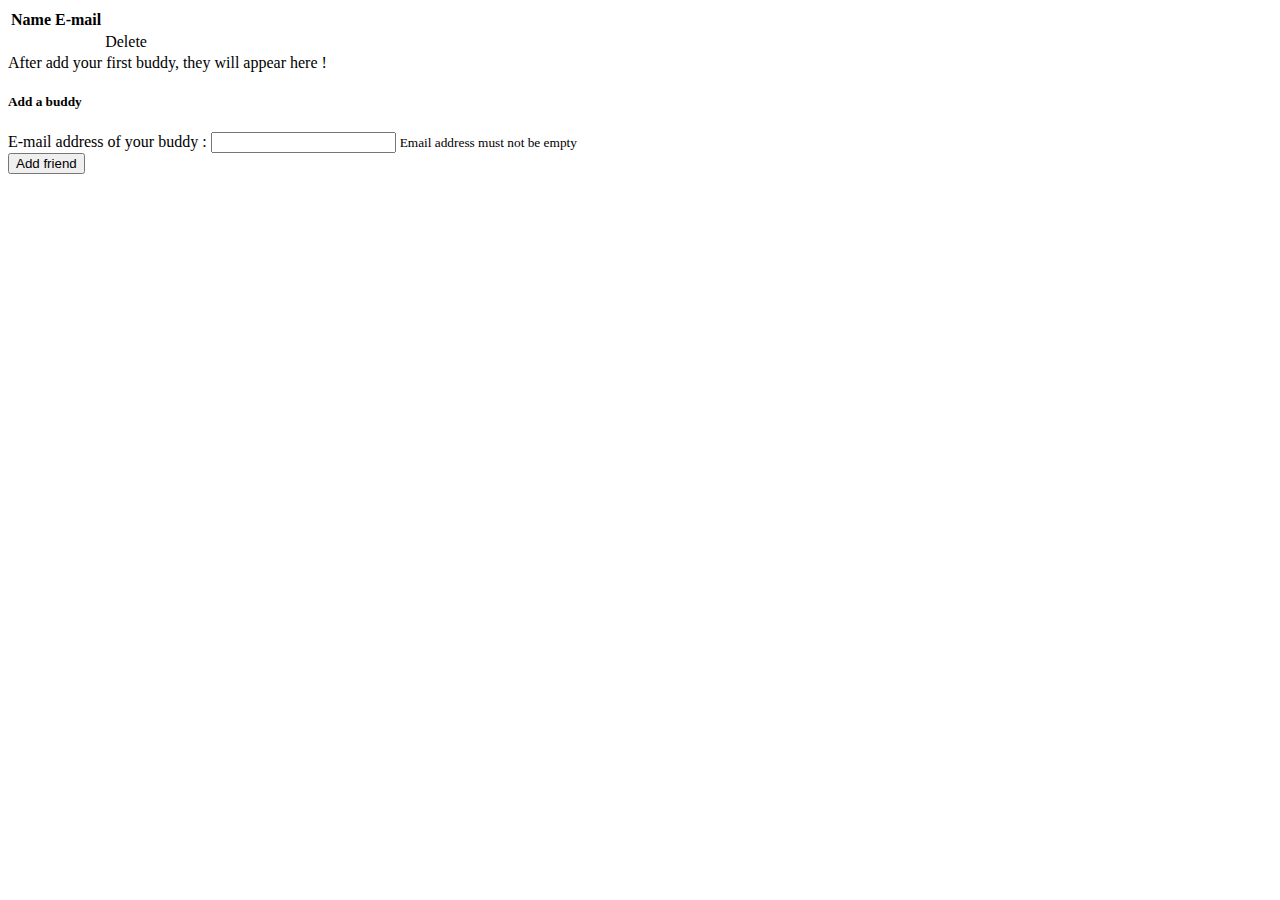
<file: src/main/resources/templates/contact.html>
<!DOCTYPE html>
<html lang="en" xmlns="http://www.w3.org/1999/xhtml" xmlns:th="https://thymeleaf.org">
<head>
    <title>Buddy Page</title>
    <div th:insert="frag/begin :: style"></div>
</head>
<body>
<div class="container">
    <div th:insert="frag/navbar :: navbar"></div>

    <div class="row mt-2">
        <div class="mt-2 col-7">
            <table th:if="${hasContact}" class="table table-striped">
                <thead>
                <tr>
                    <th class="col-3">Name</th>
                    <th class="col-4">E-mail</th>
                    <th class="col-2"></th>
                </tr>
                </thead>
                <tbody>
                    <tr th:each="contact : ${contactList}">
                        <td class="align-middle color-white" th:text="|${contact.pseudo}|"></td>
                        <td class="align-middle color-white" th:text="${contact.email}"></td>
                        <td><a class="btn btn-danger" th:href="@{/contact?action=delete(contactId=${contact.id})}" role="button">Delete</a></td>
                    </tr>
                </tbody>
            </table>

            <tbody th:each="user : ${friend}" th:remove="tag">
            <tr>
                <td th:text="${user.city}" style="font-size:0.9em"></td>
                <td th:text="${user.email}" style="font-size:0.9em;color:grey;"></td>
                <td th:text="${user.balance}" style="font-size:0.9em"></td>
            </tr>
            </tbody>

            <div th:if="${!hasContact}">
                After add your first buddy, they will appear here !
            </div>
        </div>
        <div class="col-5">
            <div class="mt-2 card">
                <h5 class="card-header">Add a buddy</h5>
                <div class="card-body">
                    <form method="post" th:action="@{/contact}" th:object="${contactDto}">
                        <label for="contactEmail" class="form-label fw-bold">E-mail address of your buddy :</label>
                        <input th:field="*{contactEmail}" type="email" class="form-control btn-green" id="contactEmail"
                               name="contactEmail">
                        <small th:errors="*{contactEmail}" class="text-danger">Email address must not be empty</small>
                        <br><input type="submit" class="btn btn-green mt-1" value="Add friend">
                    </form>
                </div>
            </div>
        </div>
    </div>
</div>
</body>
</html>
</body>
</html>
</file>
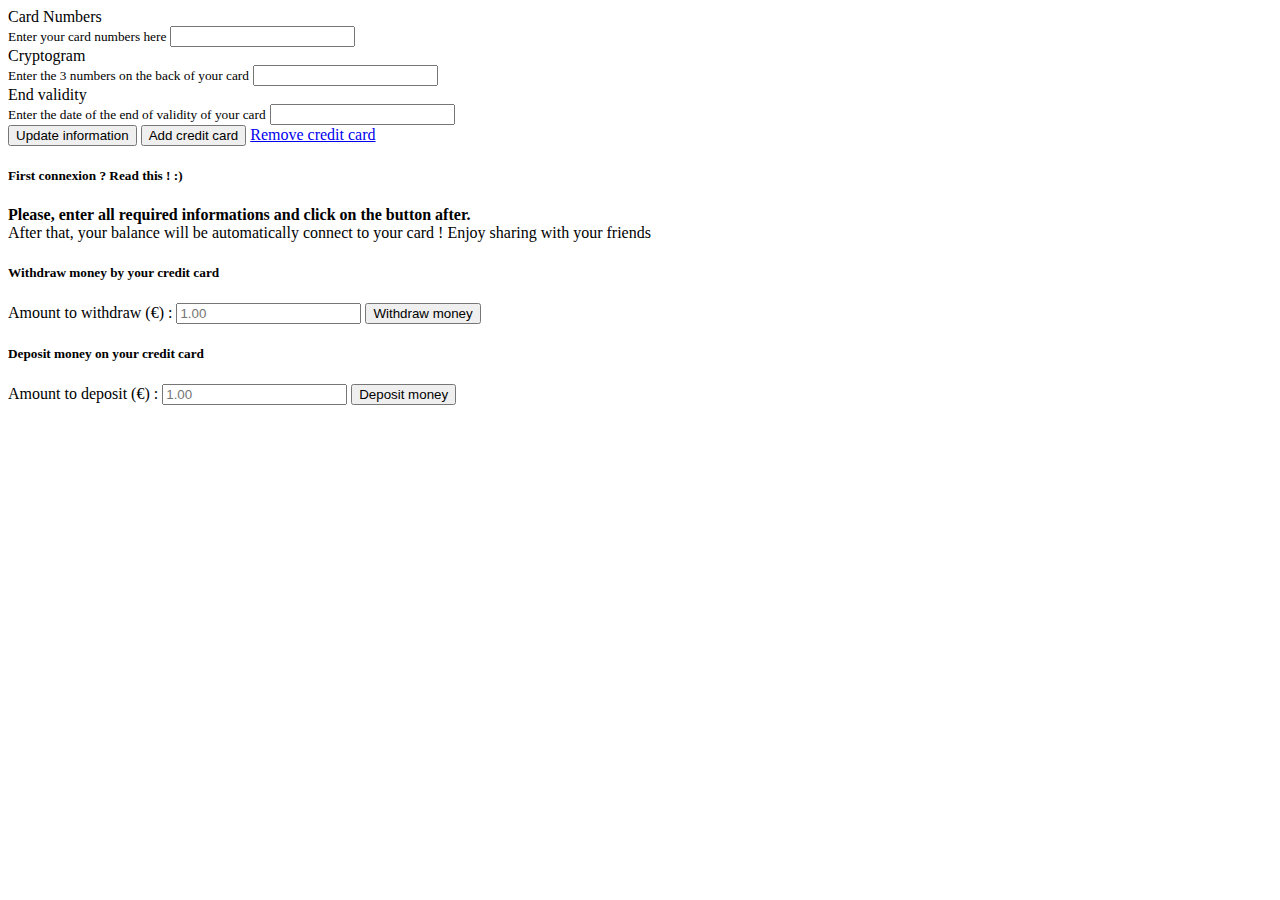
<file: src/main/resources/templates/creditcard.html>
<!DOCTYPE html>
<html lang="fr" xmlns="http://www.w3.org/1999/xhtml" xmlns:th="https://thymeleaf.org">
<head>
    <title>Credit Card</title>
    <div th:insert="frag/begin :: style"></div>
</head>
<body>
<div class="container">
    <div th:insert="frag/navbar :: navbar"></div>

    <div class="row mt-2">
        <div class="col-6">
            <form method="post" th:action="@{/creditcard}" th:object="${creditCardDto}">
                <div class="mb-3">
                    <label for="cardNumbers" class="form-label fw-bold">Card Numbers
                        <br><small class="fst-italic">Enter your card numbers here</small>
                    </label>
                    <input th:field="*{cardNumbers}" type="text" class="form-control" id="cardNumbers">
                </div>
                <div class="mb-3">
                    <label for="cryptogram" class="form-label fw-bold">Cryptogram
                        <br><small class="fst-italic">Enter the 3 numbers on the back of your card</small>
                    </label>
                    <input th:field="*{cryptogram}" type="text" class="form-control" id="cryptogram">
                </div>
                <div class="mb-3">
                    <label for="endValidity" class="form-label fw-bold">End validity
                        <br><small class="fst-italic">Enter the date of the end of validity of your card</small>
                    </label>
                    <input th:field="*{endValidity}" type="text" class="form-control" id="endValidity">
                </div>
                <input th:if="${accountIsSet}" type="submit" class="btn buddy-btn-green" value="Update information">
                <input th:unless="${accountIsSet}" type="submit" class="btn buddy-btn-green" value="Add credit card">
                <a th:if="${accountIsSet}" class="btn btn-danger" href="/creditcard?action=delete" role="button">Remove
                    credit card</a>
            </form>
        </div>

        <div class="offset-1 col-5">
            <div th:unless="${accountIsSet}" class="card">
                <h5 class="card-header">First connexion ? Read this ! :)</h5>
                <div class="card-body">
                    <p class="card-text"><strong>Please, enter all required informations and click on the button
                        after. </strong><br>
                        After that, your balance will be automatically connect to your card ! Enjoy sharing with your
                        friends
                    </p>
                </div>
            </div>
            <div th:if="${accountIsSet}" class="mt-2 card">
                <h5 class="card-header">Withdraw money by your credit card</h5>
                <div class="card-body">
                    <form method="post" th:action="@{/creditcard-withdraw}" th:object="${creditCardDtoWithdraw}">
                        <label for="withdrawMoney" class="form-label fw-bold">Amount to withdraw (€) :</label>
                        <input th:field="*{withdrawMoney}" type="number" class="form-control btn-green" th:max="${balance}"id="withdrawMoney"
                               name="withdrawMoney" min="1" placeholder="1.00" step="0.01">
                        <input type="submit" class="btn btn-green mt-1" value="Withdraw money">
                    </form>
                </div>
            </div>
            <div th:if="${accountIsSet}" class="mt-2 card">
                <h5 class="card-header">Deposit money on your credit card</h5>
                <div class="card-body">
                    <form method="post" th:action="@{/creditcard-deposit}" th:object="${creditCardDtoDeposit}">
                        <label for="depositMoney" class="form-label fw-bold">Amount to deposit (€) :</label>
                        <input th:field="*{depositMoney}" type="number" class="form-control btn-green" id="depositMoney"
                               name="depositMoney" min="1" placeholder="1.00" step="0.01">
                        <input type="submit" class="btn btn-green mt-1" value="Deposit money">
                    </form>
                </div>
            </div>

        </div>
    </div>
</div>
</body>
</html>
</file>
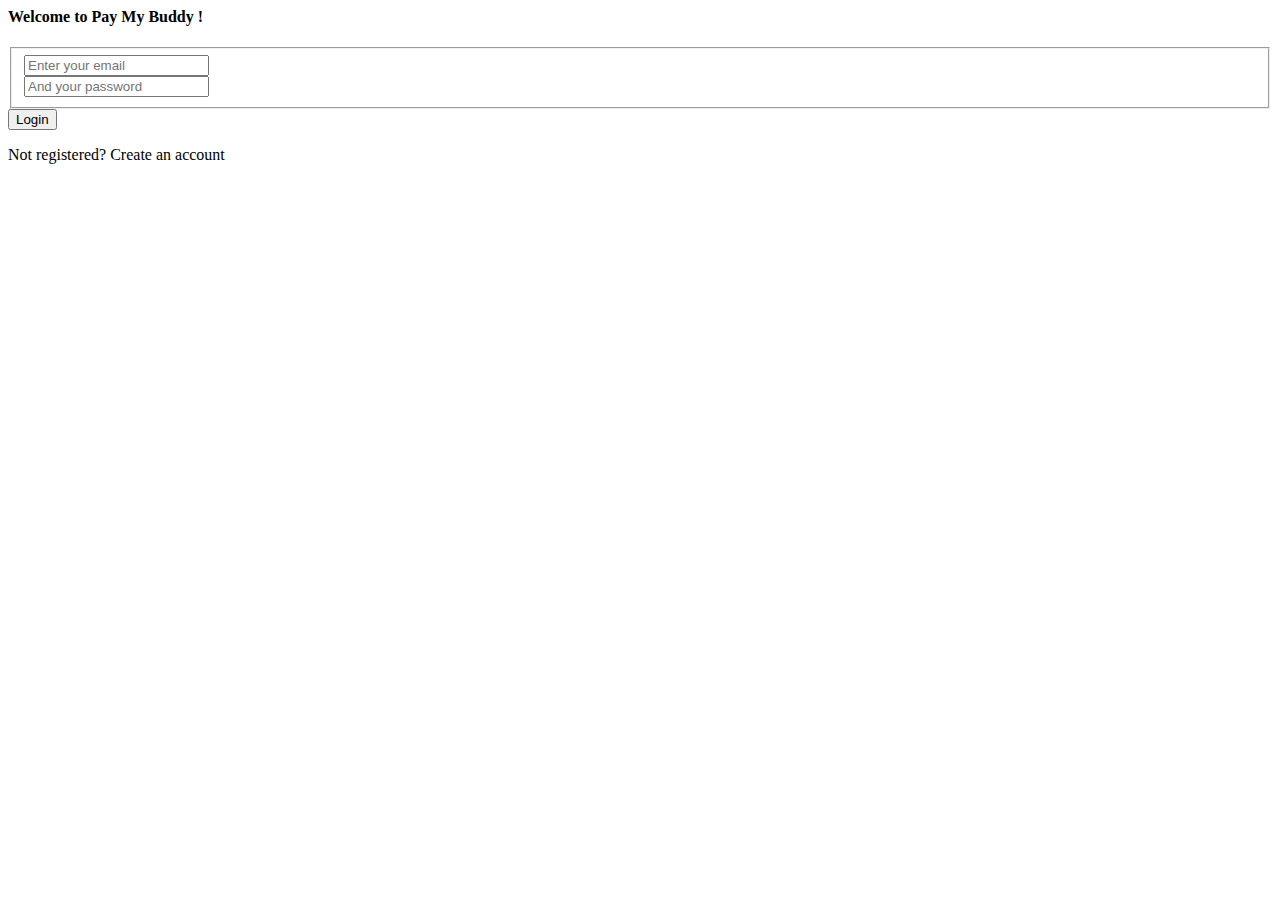
<file: src/main/resources/templates/login.html>
<html lang="fr" xmlns="http://www.w3.org/1999/xhtml" xmlns:th="https://thymeleaf.org">
<head>
    <title>Login</title>
    <div th:insert="frag/begin :: style"></div>
</head>
<body>
<div class="container">
    <section class="forms-section login-page w-100">
        <div class="forms form-login">
            <div class="form-wrapper is-active">
                <h4 class="text-center color-white">Welcome to Pay My Buddy !</h4>
                <form class="form form-login" method="post" th:action="@{/login}" th:object="${userLogin}">
                    <fieldset>
                        <div class="row align-items-center">
                            <div class="input-block col-6">
                                <input th:field="*{email}" id="email" placeholder="Enter your email" type="email" required>
                            </div>
                            <div class="input-block col-6">
                                <input th:field="*{password}" id="password" placeholder="And your password" type="password"
                                       required>
                            </div>
                        </div>
                    </fieldset>
                            <button type="submit" class="btn-login">Login</button>
                </form>
            </div>
            <div class="form-wrapper">
                <p class="message">Not registered?
                    <a th:href="@{/register}" type="button" class="switcher switcher-signup">Create an account</a></p>
            </div>
        </div>
    </section>
</div>
</body>
</html>
</file>
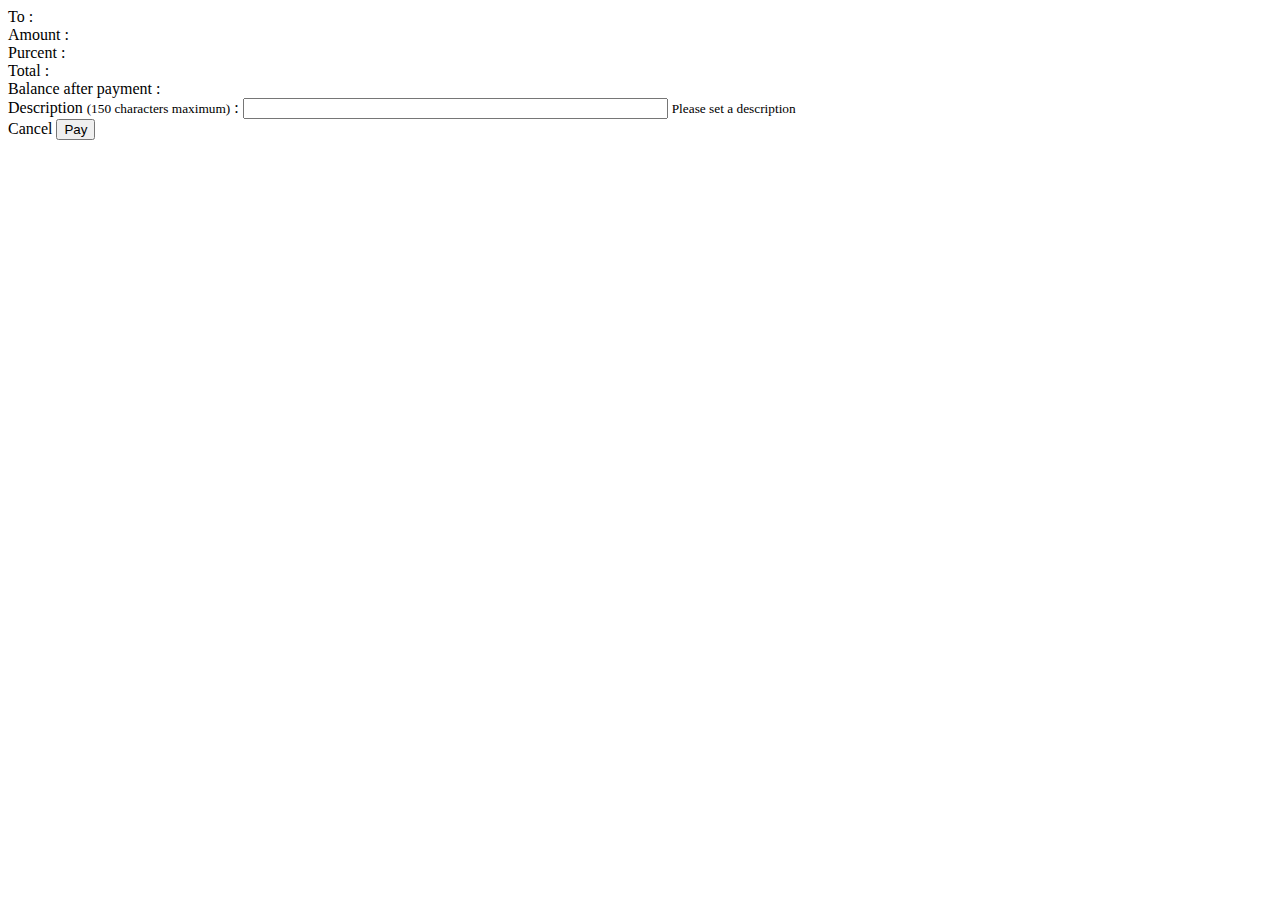
<file: src/main/resources/templates/transaction.html>
<!DOCTYPE html>
<html lang="en" xmlns="http://www.w3.org/1999/xhtml" xmlns:th="https://thymeleaf.org">
<head>
    <title>Transaction</title>
    <div th:insert="frag/begin :: style"></div>
</head>
<body>
<div class="container login-page">
    <div class="row">
        <div class="col-6 offset-3 p-3 border bg-light">
            <form method="post" th:action="@{/process-transaction}" th:object="${transactionDto}">

                <input type="hidden" id="userReceiverId" name="userReceiverId" th:value="${userReceiverId}">

                <!-- To -->
                <div class="mb-3">
                    <span class="col-2 fw-semibold">To : </span>
                    <span class="col-6" th:text="${userReceiverName}"></span>
                    <input type="hidden" id="userReceiverName" name="userReceiverName" th:value="${userReceiverName}">
                </div>

                <!-- Amount -->
                <div class="mb-3">
                    <span class="col-2 fw-semibold">Amount : </span>
                    <span class="col-6" th:text="${amountToTransfer} + ' €'"></span>
                    <input type="hidden" id="amount" name="amount" th:value="${amountToTransfer}">
                </div>

                <!-- Purcent -->
                <div class="mb-3">
                    <span class="col-2 fw-semibold">Purcent : </span>
                    <span class="col-6" th:text="${purcent} + ' €'"></span>
                </div>

                <!-- Total -->
                <div class="mb-3">
                    <span class="col-2 fw-semibold">Total : </span>
                    <span class="col-6" th:text="${totalAmount} + ' €'"></span>
                </div>

                <!-- New balance -->
                <div class="mb-3">
                    <span class="col-2 fw-semibold">Balance after payment : </span>
                    <span class="col-6" th:text="${balanceAfterPayment} + ' €'"></span>
                </div>

                <!-- Description -->
                <div class="mb-3">
                    <label for="description">Description <small>(150 characters maximum)</small> : </label>
                    <input th:field="*{description}" class="form-control btn-green" type="text" id="description"
                           name="description" minlength="1" maxlength="150" size="50">
                    <small th:errors="*{description}" class="text-danger">Please set a description</small>
                </div>

                <div class="row">
                    <a class="offset-1 col-4 btn btn-danger" th:href="@{/}" role="button">Cancel</a>
                    <button type="submit" class="offset-2 col-4 btn btn-green">Pay</button>
                </div>
            </form>
        </div>
    </div>
</div>
</body>
</html>
</file>
